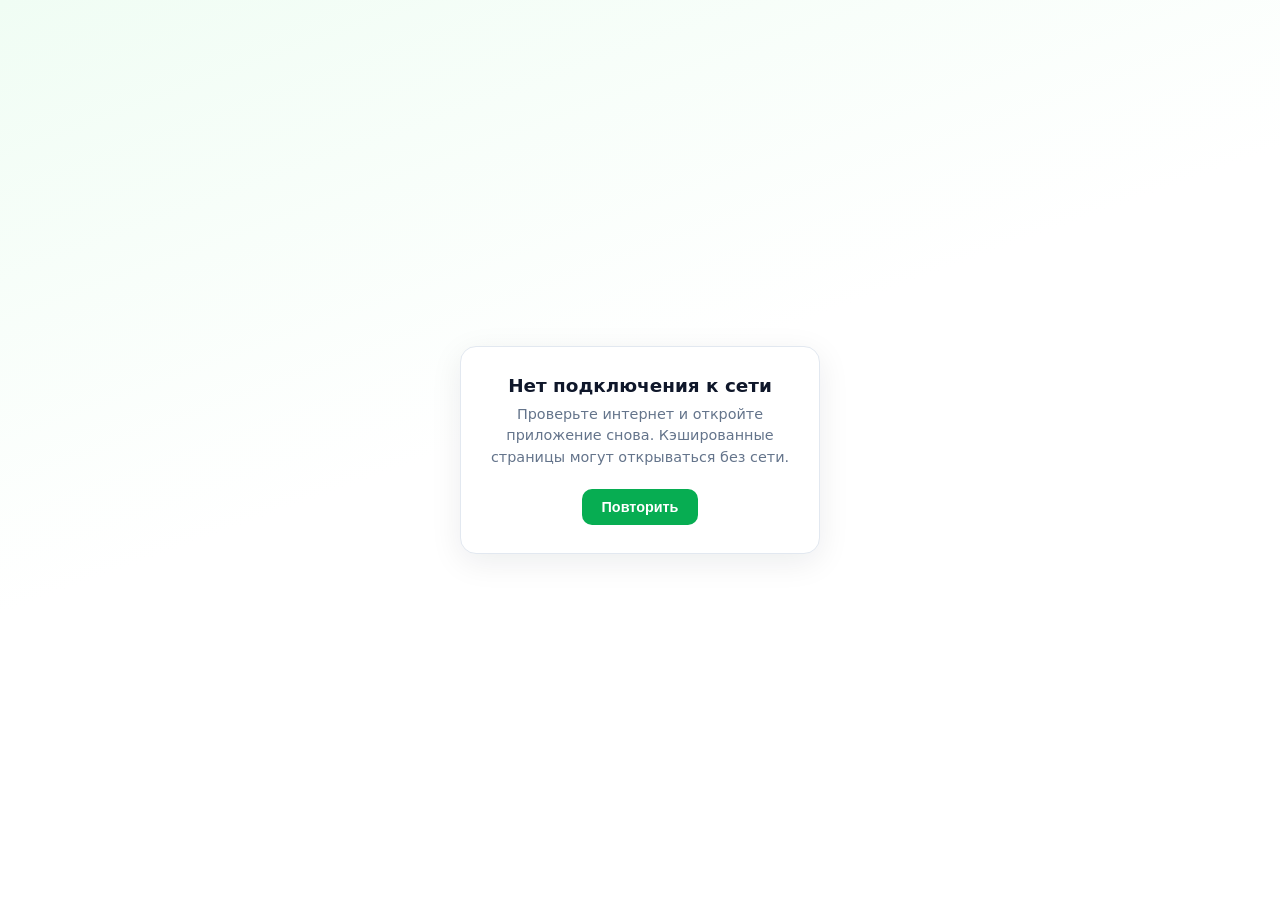
<file: static/offline.html>
<!DOCTYPE html>
<html lang="ru">
<head>
  <meta charset="UTF-8" />
  <meta name="viewport" content="width=device-width, initial-scale=1.0" />
  <meta name="theme-color" content="#07ad52" />
  <title>Нет сети — JI Такси</title>
  <style>
    * { box-sizing: border-box; }
    body {
      font-family: system-ui, -apple-system, sans-serif;
      margin: 0;
      min-height: 100vh;
      display: flex;
      align-items: center;
      justify-content: center;
      padding: 1.5rem;
      background: linear-gradient(160deg, #f0fdf4 0%, #fff 45%);
      color: #0f172a;
    }
    .card {
      max-width: 360px;
      text-align: center;
      padding: 1.75rem;
      border-radius: 16px;
      background: #fff;
      box-shadow: 0 8px 32px rgba(15, 23, 42, 0.08);
      border: 1px solid #e2e8f0;
    }
    h1 { font-size: 1.15rem; margin: 0 0 0.5rem; }
    p { margin: 0; font-size: 0.9rem; color: #64748b; line-height: 1.5; }
    button {
      margin-top: 1.25rem;
      padding: 0.65rem 1.25rem;
      border: none;
      border-radius: 10px;
      background: #07ad52;
      color: #fff;
      font-weight: 600;
      font-size: 0.9rem;
      cursor: pointer;
    }
    button:active { opacity: 0.9; }
  </style>
</head>
<body>
  <div class="card">
    <h1>Нет подключения к сети</h1>
    <p>Проверьте интернет и откройте приложение снова. Кэшированные страницы могут открываться без сети.</p>
    <button type="button" onclick="location.reload()">Повторить</button>
  </div>
</body>
</html>
</file>
